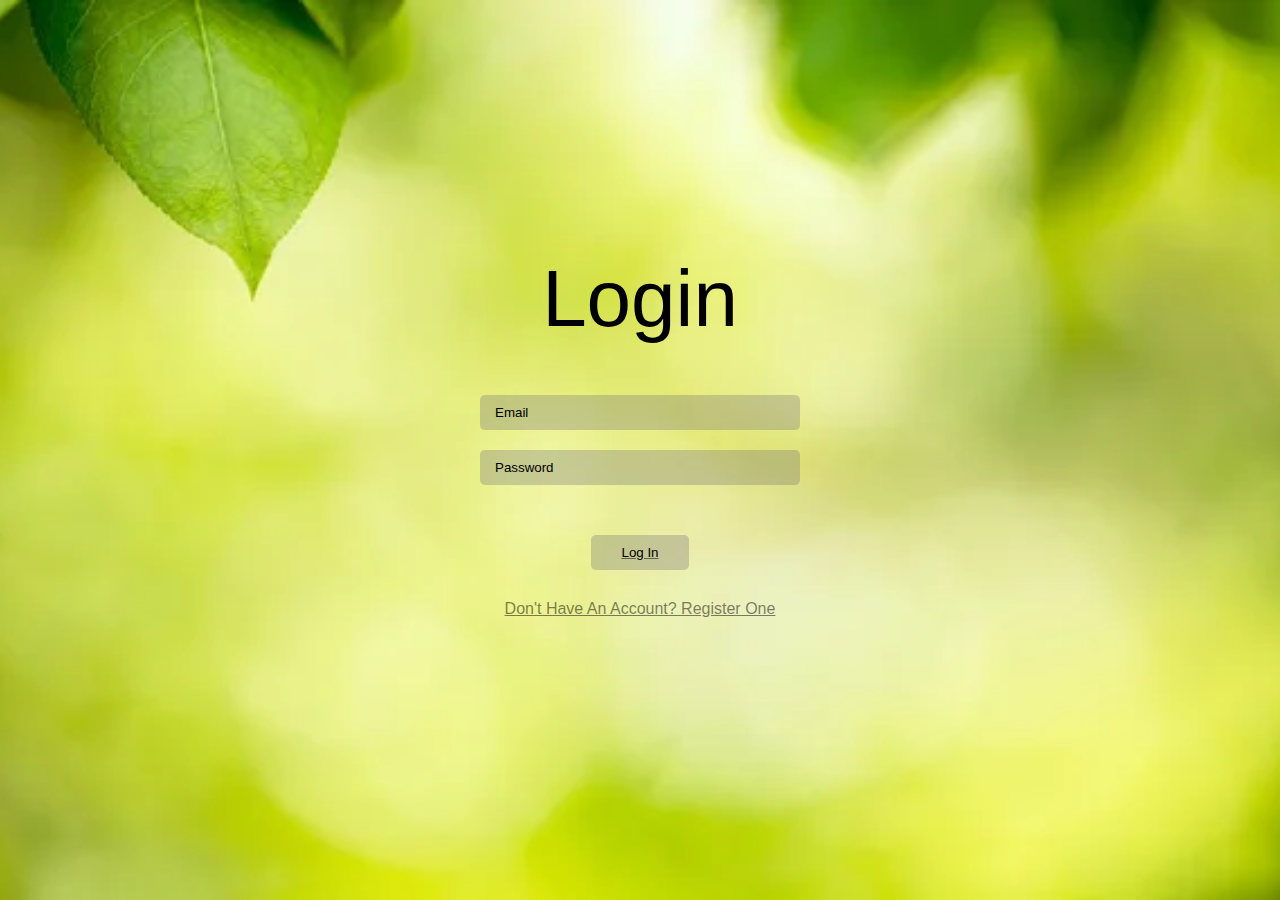
<file: index.html>
<!DOCTYPE html>
<html lang="en">
<head>
    <meta charset="UTF-8">
    <meta name="viewport" content="width=device-width, initial-scale=1.0">
    <title>Login Page</title>

    <link rel="stylesheet" href="styles.css">

</head>
<body>
    <div class="form">
        <h1 class="heading">login</h1>
        <input type="email" placeholder="email" autocomplete="off" class="email" required>
        
        <input type="password" placeholder="password" autocomplete="off" class="password" required>
        <a href="mainweb.html" class="link">
        <button class="submit-btn">log in</button>
        </a>

        <a href="register.html" class="link">don't have an account? Register one</a>
    </div>    

    <script src="loser.js"></script>

</body>
</html>
</file>
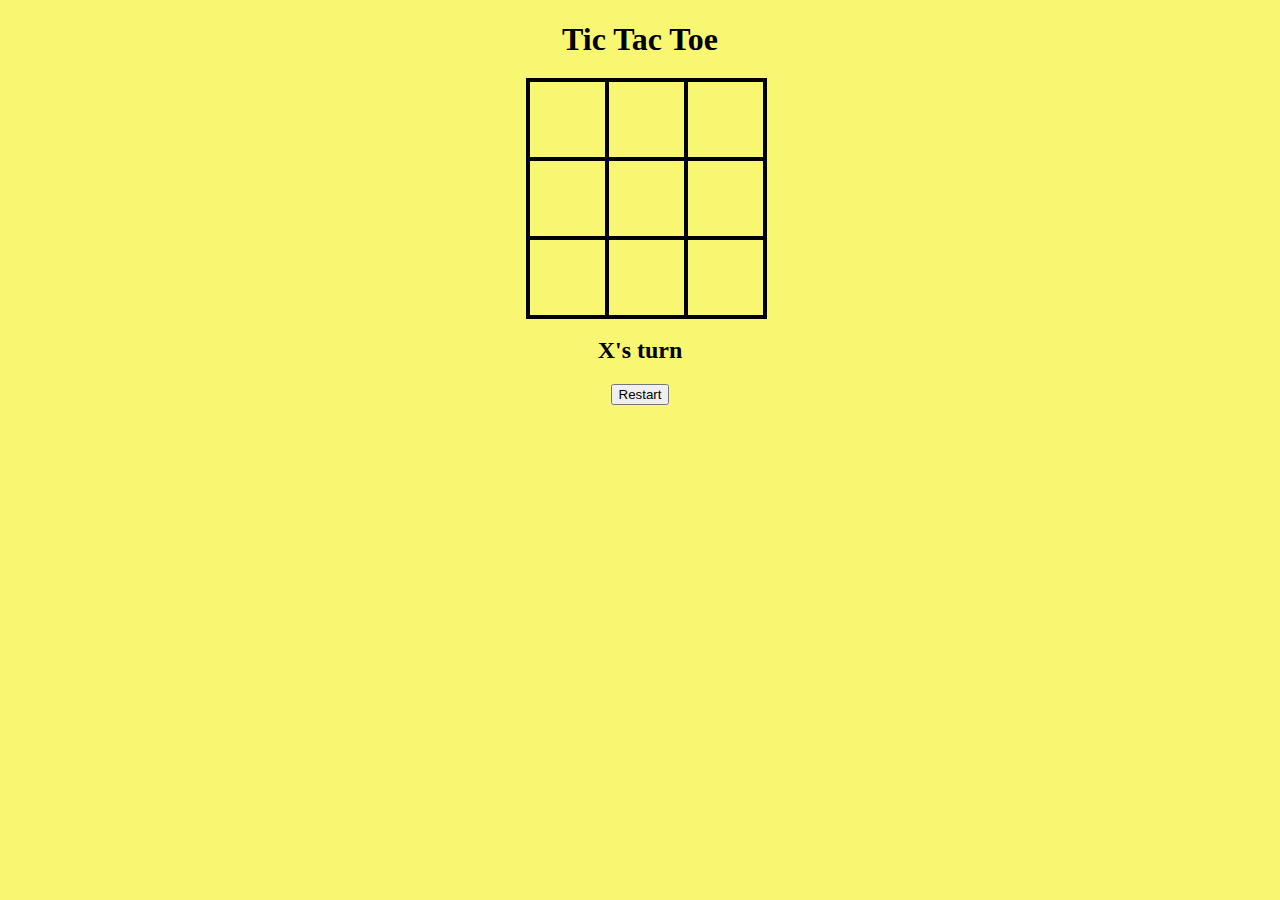
<file: Tic Tac Toe/index.html>
<!DOCTYPE html>
<html lang="en">
  <head>
    <meta charset="UTF-8" />
    <meta name="viewport" content="width=device-width, initial-scale=1.0" />
    <title>Document</title>
    <link rel="stylesheet" href="style.css">
  </head>
  <body style="background-color: rgba(245, 241, 0, 0.555);">
    <div id="gameContainer">
      <h1>Tic Tac Toe</h1>
      <div id="cellContainer">
        <div cellIndex="0" class="cell"></div>
        <div cellIndex="1" class="cell"></div>
        <div cellIndex="2" class="cell"></div>
        <div cellIndex="3" class="cell"></div>
        <div cellIndex="4" class="cell"></div>
        <div cellIndex="5" class="cell"></div>
        <div cellIndex="6" class="cell"></div>
        <div cellIndex="7" class="cell"></div>
        <div cellIndex="8" class="cell"></div>


      </div>
      <h2 id="statusText"></h2>
      <button id="restartBtn">Restart</button>
    </div>
    <script src="javascript.js"></script>
  </body>
</html>
</file>
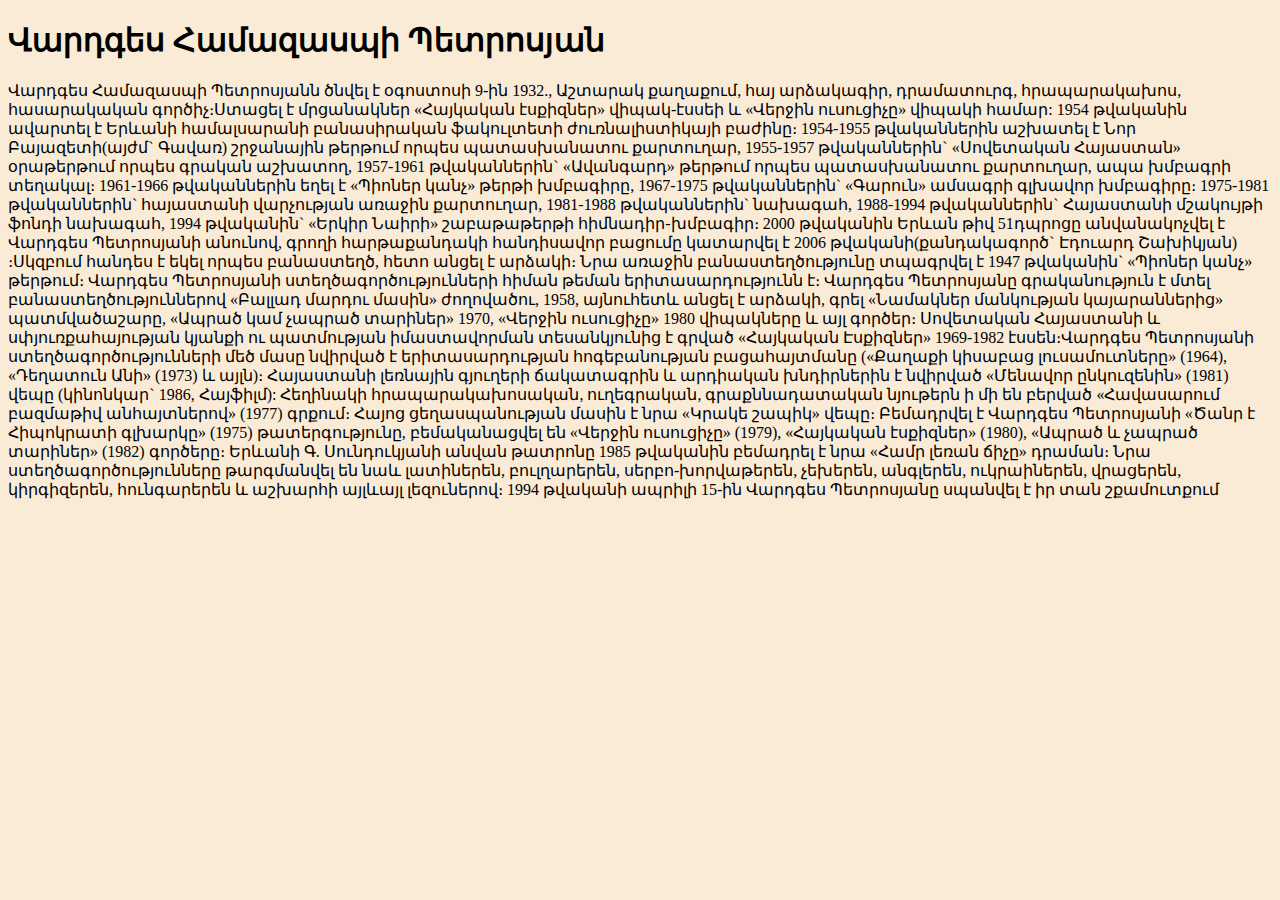
<file: inform.html>
<!DOCTYPE html>
<html lang="en">
<head>
    <meta charset="UTF-8">
    <meta name="viewport" content="width=device-width, initial-scale=1.0">
    <title>Document</title>
</head>
<body style="background-color: antiquewhite;">
    <h1>Վարդգես Համազասպի Պետրոսյան</h1>
    <p>Վարդգես Համազասպի Պետրոսյանն ծնվել է օգոստոսի 9-ին 1932., Աշտարակ քաղաքում, հայ արձակագիր, դրամատուրգ, հրապարակախոս, հասարակական գործիչ։Ստացել է մրցանակներ «Հայկական էսքիզներ»  վիպակ-էսսեի և «Վերջին ուսուցիչը» վիպակի համար: 1954 թվականին ավարտել է Երևանի համալսարանի բանասիրական ֆակուլտետի ժուռնալիստիկայի բաժինը։ 1954-1955 թվականներին աշխատել է Նոր Բայազետի(այժմ` Գավառ) շրջանային թերթում որպես պատասխանատու քարտուղար,  1955-1957 թվականներին` «Սովետական Հայաստան» օրաթերթում որպես գրական աշխատող, 1957-1961 թվականներին` «Ավանգարդ» թերթում որպես պատասխանատու քարտուղար, ապա խմբագրի տեղակալ։ 1961-1966 թվականներին եղել է «Պիոներ կանչ» թերթի խմբագիրը, 1967-1975 թվականներին` «Գարուն» ամսագրի գլխավոր խմբագիրը։  1975-1981 թվականներին` հայաստանի վարչության առաջին քարտուղար, 1981-1988 թվականներին` նախագահ, 1988-1994 թվականներին` Հայաստանի մշակույթի ֆոնդի նախագահ, 1994 թվականին` «Երկիր Նաիրի» շաբաթաթերթի հիմնադիր-խմբագիր։ 2000 թվականին Երևան թիվ 51դպրոցը անվանակոչվել է Վարդգես Պետրոսյանի անունով, գրողի հարթաքանդակի հանդիսավոր բացումը կատարվել է 2006 թվականի(քանդակագործ` Էդուարդ Շախիկյան) ։Սկզբում հանդես է եկել որպես բանաստեղծ, հետո անցել է արձակի։ Նրա առաջին բանաստեղծությունը տպագրվել է 1947 թվականին` «Պիոներ կանչ» թերթում։ Վարդգես Պետրոսյանի ստեղծագործությունների հիման թեման երիտասարդությունն է։ Վարդգես Պետրոսյանը գրականություն է մտել բանաստեղծություններով «Բալլադ մարդու մասին» ժողովածու, 1958, այնուհետև անցել է արձակի, գրել «Նամակներ մանկության կայարաններից» պատմվածաշարը, «Ապրած կամ չապրած տարիներ» 1970, «Վերջին ուսուցիչը» 1980 վիպակները և այլ գործեր։ Սովետական Հայաստանի և սփյուռքահայության կյանքի ու պատմության իմաստավորման տեսանկյունից է գրված «Հայկական Էսքիզներ» 1969-1982 էսսեն։Վարդգես Պետրոսյանի ստեղծագործությունների մեծ մասը նվիրված է երիտասարդության հոգեբանության բացահայտմանը («Քաղաքի կիսաբաց լուսամուտները» (1964), «Դեղատուն Անի» (1973) և այլն)։ Հայաստանի լեռնային գյուղերի ճակատագրին և արդիական խնդիրներին է նվիրված «Մենավոր ընկուզենին» (1981) վեպը (կինոնկար` 1986, Հայֆիլմ): Հեղինակի հրապարակախոսական, ուղեգրական, գրաքննադատական նյութերն ի մի են բերված «Հավասարում բազմաթիվ անհայտներով» (1977) գրքում։ Հայոց ցեղասպանության մասին է նրա «Կրակե շապիկ» վեպը։ Բեմադրվել է Վարդգես Պետրոսյանի «Ծանր է Հիպոկրատի գլխարկը» (1975) թատերգությունը, բեմականացվել են «Վերջին ուսուցիչը» (1979), «Հայկական էսքիզներ» (1980), «Ապրած և չապրած տարիներ» (1982) գործերը։ Երևանի Գ. Սունդուկյանի անվան թատրոնը 1985 թվականին բեմադրել է նրա «Համր լեռան ճիչը» դրաման։ Նրա ստեղծագործությունները թարգմանվել են նաև լատիներեն, բուլղարերեն, սերբո-խորվաթերեն, չեխերեն, անգլերեն, ուկրաիներեն, վրացերեն, կիրգիզերեն, հունգարերեն և աշխարհի այլևայլ լեզուներով։ 1994 թվականի ապրիլի 15-ին Վարդգես Պետրոսյանը սպանվել է իր տան շքամուտքում</p>
</body>
</html>
</file>
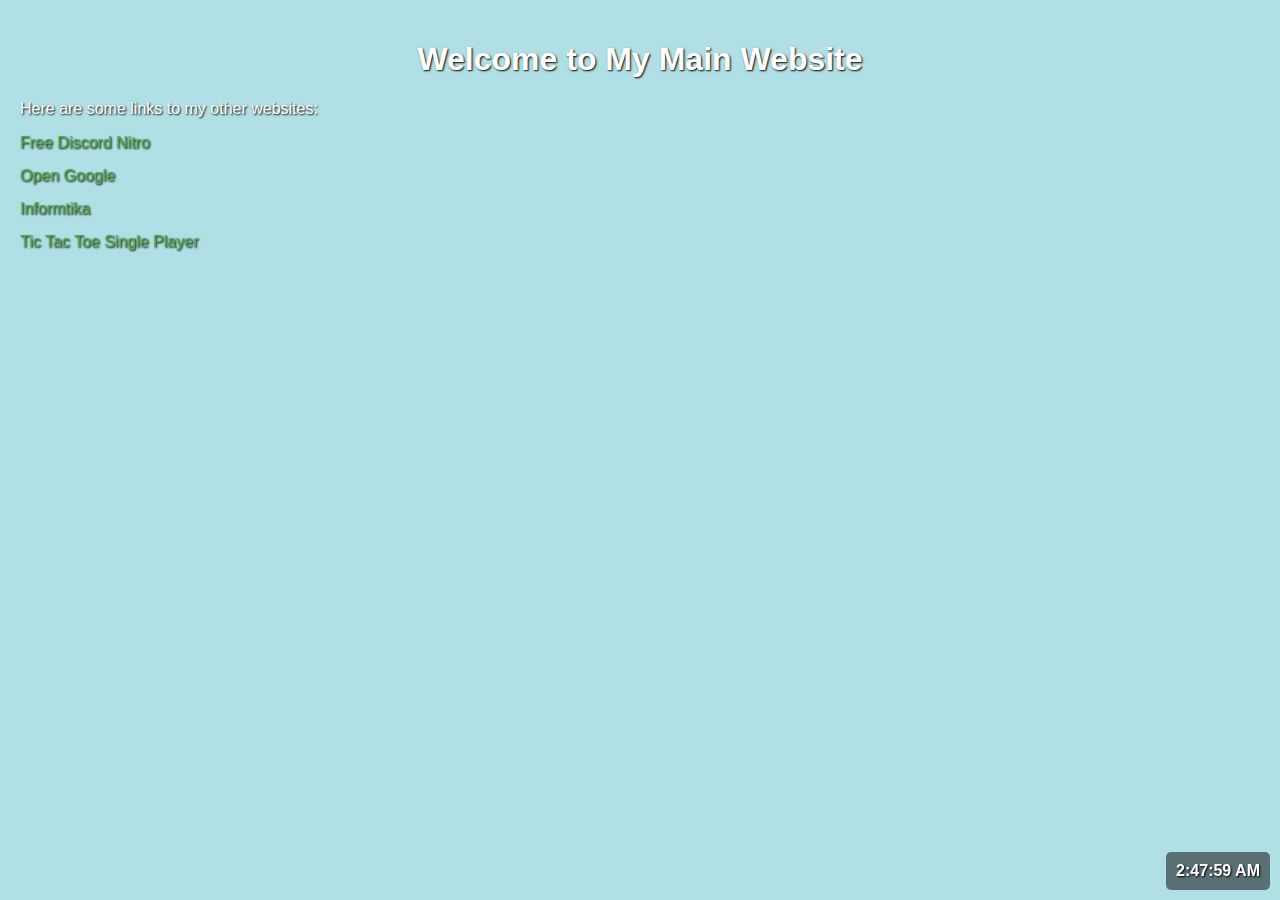
<file: mainweb.html>
<!DOCTYPE html>
<html lang="en">
  <head>
    <meta charset="UTF-8" />
    <meta name="viewport" content="width=device-width, initial-scale=1.0" />
    <title>My Main Website</title>
    <link rel="stylesheet" href="maincss.css">

  </head>
  <body style="background-color: powderblue;">
    <h1>Welcome to My Main Website</h1>
    <p>Here are some links to my other websites:</p>
    <ul>
      <li>
        <a href="https://discord.com/billing/promotions/W3Ga-Pwhr-Xd9W-NA53-uWPK-qVFA" target="_blank">Free Discord Nitro</a>
      </li>
      <li><a href="https://www.google.com" target="_blank">Open Google</a></li>
      <li><a href="inform.html" target="_blank">Informtika</a></li>
      <li><a href="Tic Tac Toe/index.html">Tic Tac Toe Single Player</a></li>

    </ul>

    <div id="timer"></div>

    <script>
      function updateTime() {
        const timerElement = document.getElementById('timer');
        const now = new Date();
        const timeString = now.toLocaleTimeString();
        timerElement.textContent = timeString;
      }
      setInterval(updateTime, 1000);
      updateTime(); // Initial call to display the time immediately
    </script>
  </body>
</html>
</file>
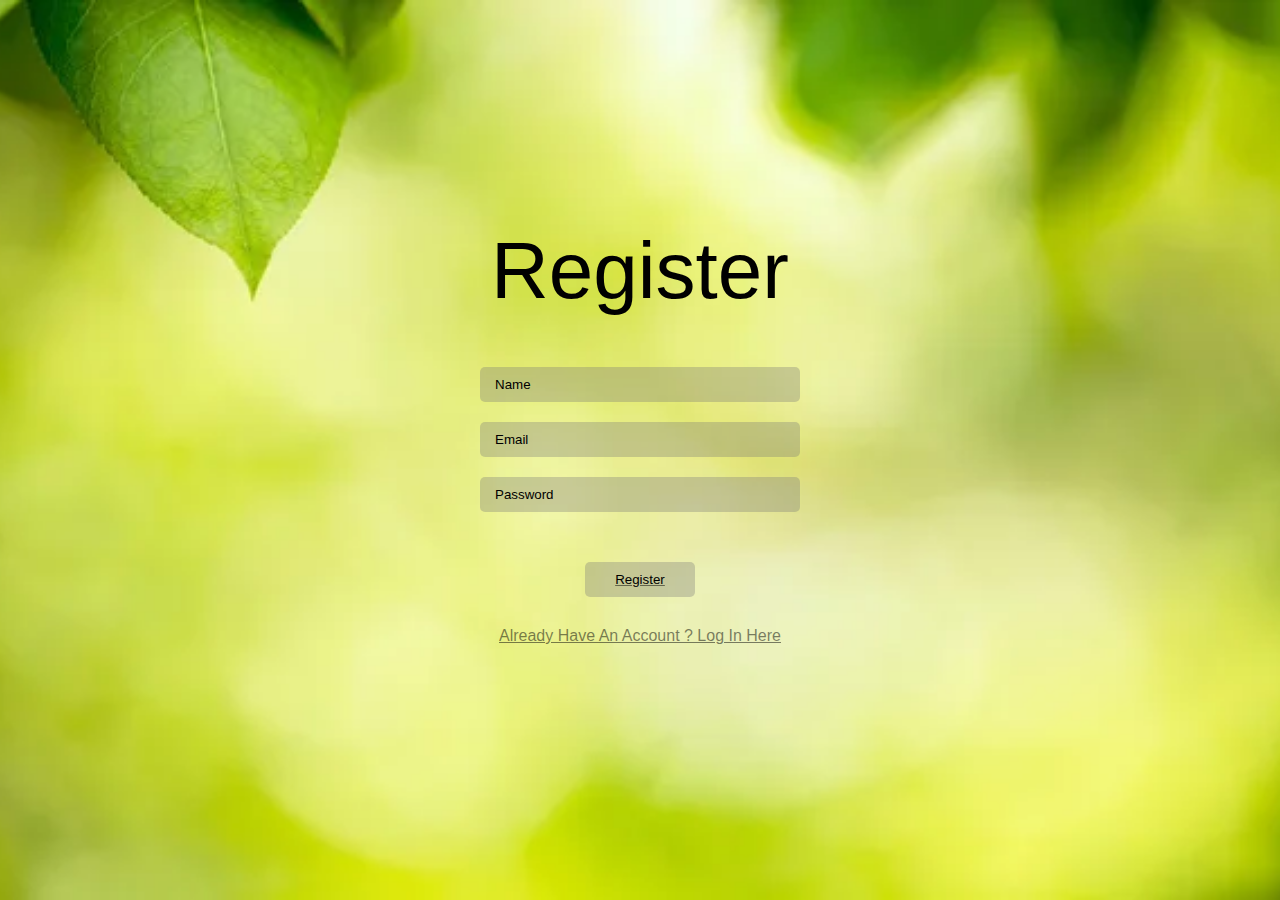
<file: register.html>
<!DOCTYPE html>
<html lang="en">
<head>
    <meta charset="UTF-8">
    <meta name="viewport" content="width=device-width, initial-scale=1.0">
    <title>Register Page</title>

    <link rel="stylesheet" href="styles.css">

</head>
<body>
    <div class="form">
        <h1 class="heading">Register</h1>
        <input type="text" placeholder="name" autocomplete="off" class="name" required>
        <input type="email" placeholder="email" autocomplete="off" class="email" required>
        <input type="password" placeholder="password" autocomplete="off" class="password" required>
        <a href="mainweb.html" class="link">
        <button class="submit-btn">register</button>
        </a>
        <a href="index.html" class="link">already have an account ? log in here</a>
    </div>
  
    <script src="loser.js"></script>


</body>
</html>
</file>
<file: styles.css>
*{
    margin: 0;
    padding: 0;
    box-sizing: border-box;
} 

*:focus{
    outline: none;
}

body{
    position: relative;
    width: 100%;
    min-height: 100vh;
    height: auto;
    display: flex;
    justify-content: center;
    align-items: center;
    background: url('smt.png');
    background-size: cover;
    background-position: center;
    font-family: 'roboto', sans-serif;
}

.form{
    width: 400px;
    height: auto;
    color: #000000;
    font-family: 'roboto', sans-serif;
}

.heading{
    text-transform: capitalize;
    text-align: center;
    font-size: 80px;
    font-weight: 300;
    margin-bottom: 50px;
}

input,
.submit-btn{
    width: 80%;
    height: 35px;
    display: block;
    margin: 20px auto;
    border-radius: 5px;
    background: rgba(119, 119, 119, 0.329);
    border: none;
    color: #000000;
    padding: 15px;
    transition: .5s;
    text-transform: capitalize;
}

input::placeholder{
    color: #000000;
}

input:focus,
.submit-btn:hover{
    background: #fff;
    color: #000;
}

input:focus::placeholder{
    color: #000;
}

.submit-btn{
    width: auto;
    padding: 0 30px;
    cursor: pointer;
    margin: 50px auto 0;
}

.link{
    text-align: center;
    text-transform: capitalize;
    color: rgba(2, 2, 2, 0.5);
    display: block;
    margin: 30px auto;
}

.link:hover{
    color: #6d6d6d;
}
</file>
<file: Tic Tac Toe/style.css>
.cell {
  width: 75px;
  height: 75px;
  border: 2px solid;
  box-shadow: 0 0 0 2px;
  line-height: 75px;
  font-size: 50px;
  cursor: pointer;
}

#gameContainer{
    font-family: "Permenant Marker",cursive;
    text-align: center;
}

#cellContainer {
  display: grid;
  grid-template-columns: repeat(3, auto);
  width: 225px;
  margin: auto;
}
</file>
<file: maincss.css>
body {
  font-family: Arial, sans-serif;
  background-size: cover;
  background-position: center;
  color: #fff;
  margin: 0;
  padding: 20px;
  text-shadow: 1px 1px 2px black;
}
h1 {
  text-align: center;
}
ul {
  list-style-type: none;
  padding: 0;
}
li {
  margin: 15px 0;
}
a {
  color: #4caf50;
  text-decoration: none;
}
a:hover {
  text-decoration: underline;
}
#timer {
  position: fixed;
  bottom: 10px;
  right: 10px;
  background-color: rgba(0, 0, 0, 0.5);
  padding: 10px;
  border-radius: 5px;
  font-size: 16px;
  font-weight: bold;
}
</file>
